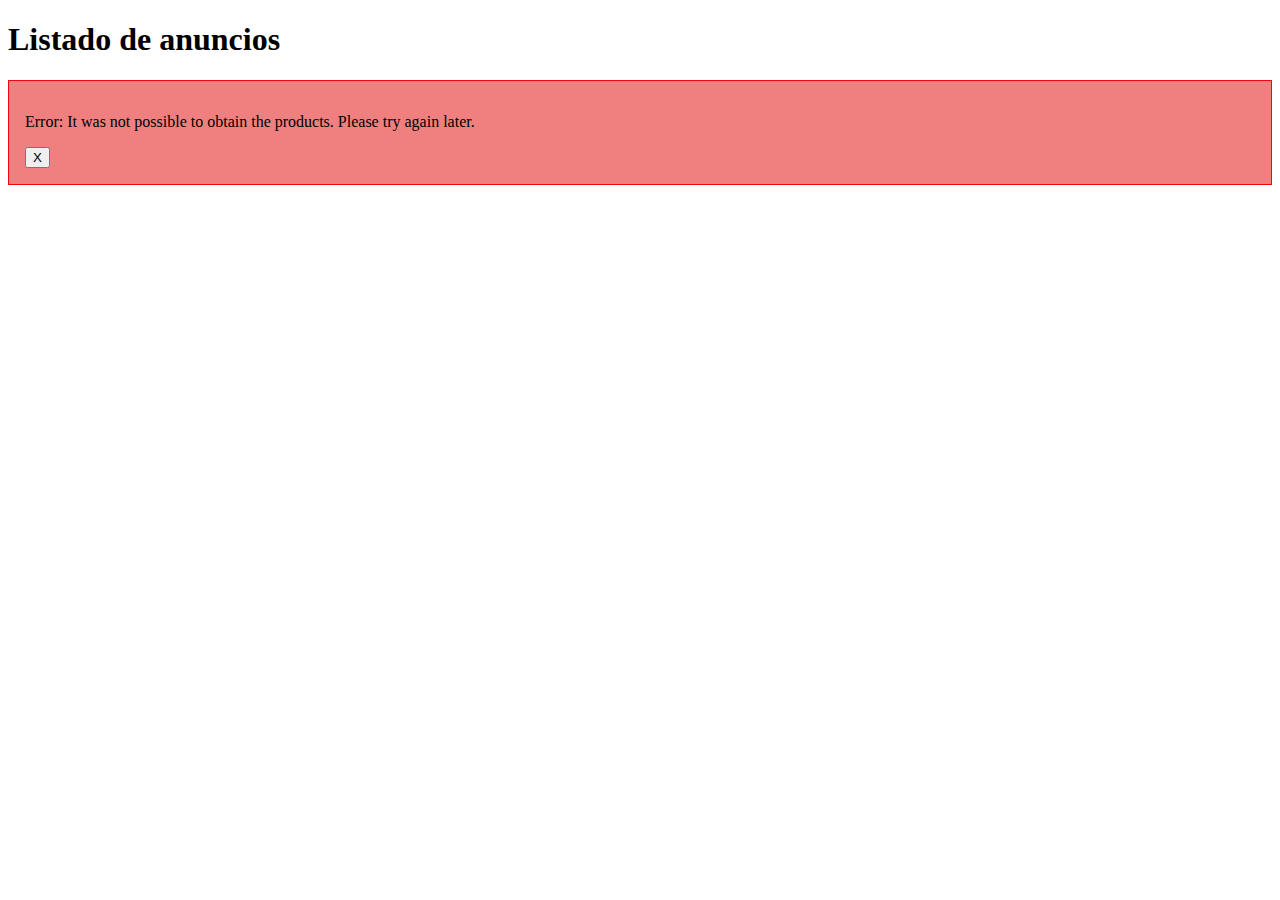
<file: index.html>
<!DOCTYPE html>
<html lang="en">

<head>
    <meta charset="UTF-8">
    <meta name="viewport" content="width=device-width, initial-scale=1.0">
    <title>Wajapop</title>
    <link rel="stylesheet" href="./loader/loader.css">
    <link rel="stylesheet" href="./notifications/notifications.css">
</head>

<body>
    <h1>Listado de anuncios</h1>

    <div class="notifications"></div>
    <div class="loader hidden"></div>
    <div class="show-products"></div>
    <script type="module" src="./index.js"></script>
</body>

</html>
</file>
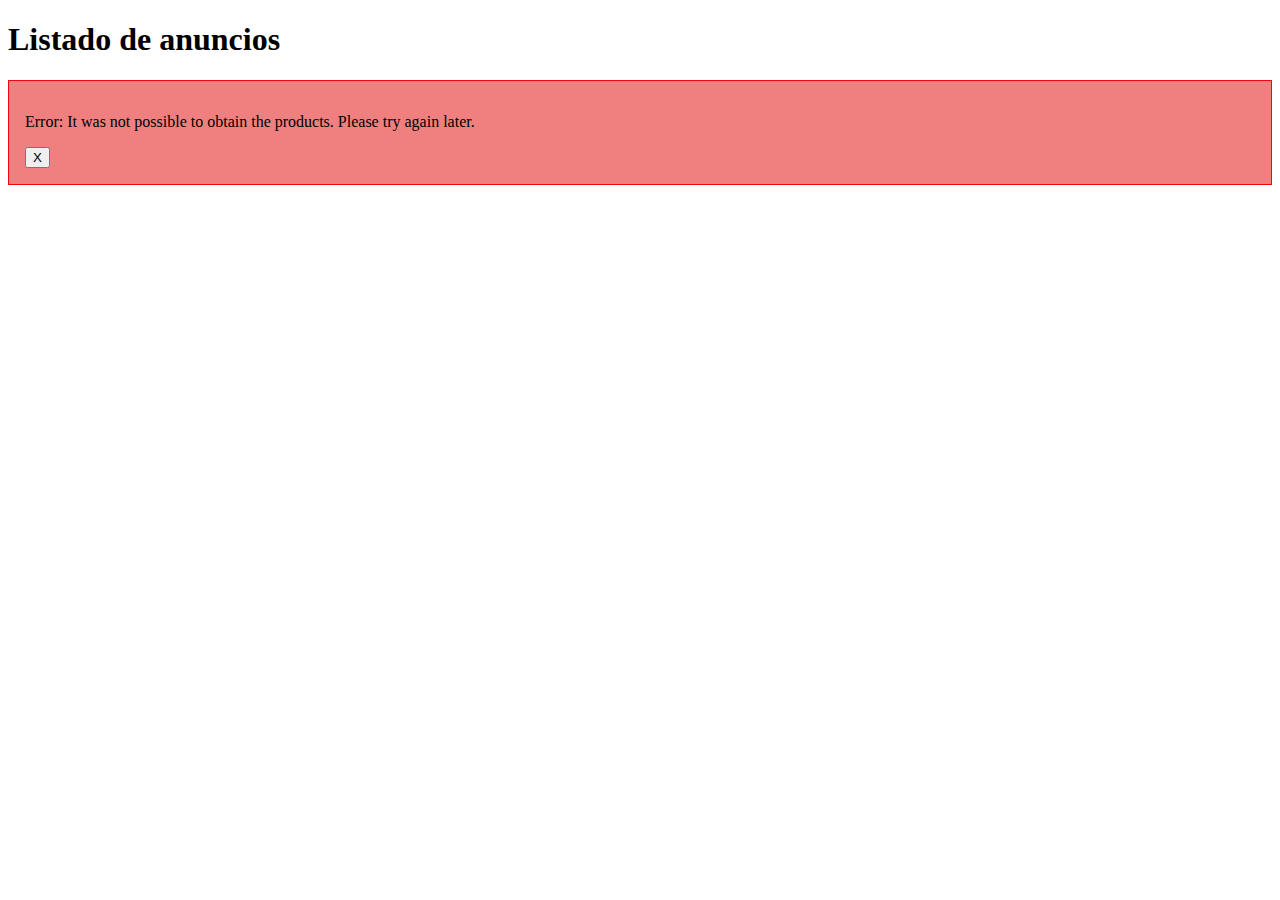
<file: ad-detail.html>
<!DOCTYPE html>
<html lang="en">

<head>
    <meta charset="UTF-8">
    <meta name="viewport" content="width=device-width, initial-scale=1.0">
    <title>Ad detail</title>
    <link rel="stylesheet" href="./loader/loader.css">
    <link rel="stylesheet" href="./notifications/notifications.css">
</head>

<body>
    <div class="loader hidden"></div>
    <div class="notifications"></div>

    <div class="ad-container"></div>

    <script type="module" src="./ad-detail.js"></script>
</body>

</html>
</file>
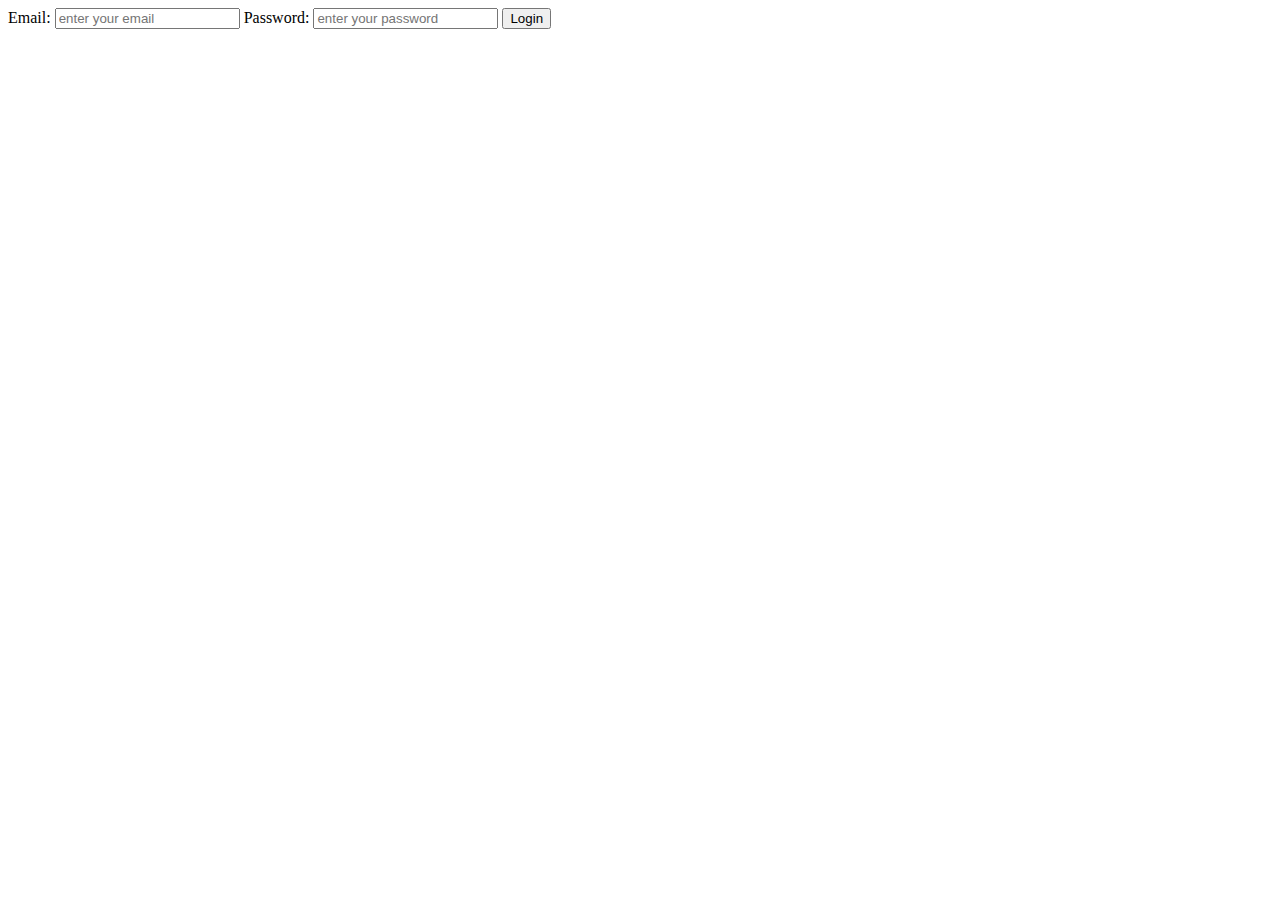
<file: login.html>
<!DOCTYPE html>
<html lang="en">

<head>
    <meta charset="UTF-8">
    <meta name="viewport" content="width=device-width, initial-scale=1.0">
    <title>Login</title>
    <link rel="stylesheet" href="./loader/loader.css">
    <link rel="stylesheet" href="./notifications/notifications.css">
</head>

<body>
    <form>
        <label for="email">Email: </label>
        <input type="email" id="email" name="email" placeholder="enter your email" required>

        <label for="password">Password: </label>
        <input type="password" id="password" name="password" placeholder="enter your password" required minlength="6">

        <button type="submit">Login</button>
    </form>

    <div class="notifications"></div>
    <div class="loader hidden"></div>
    <script type="module" src="./login.js"></script>

</body>

</html>
</file>
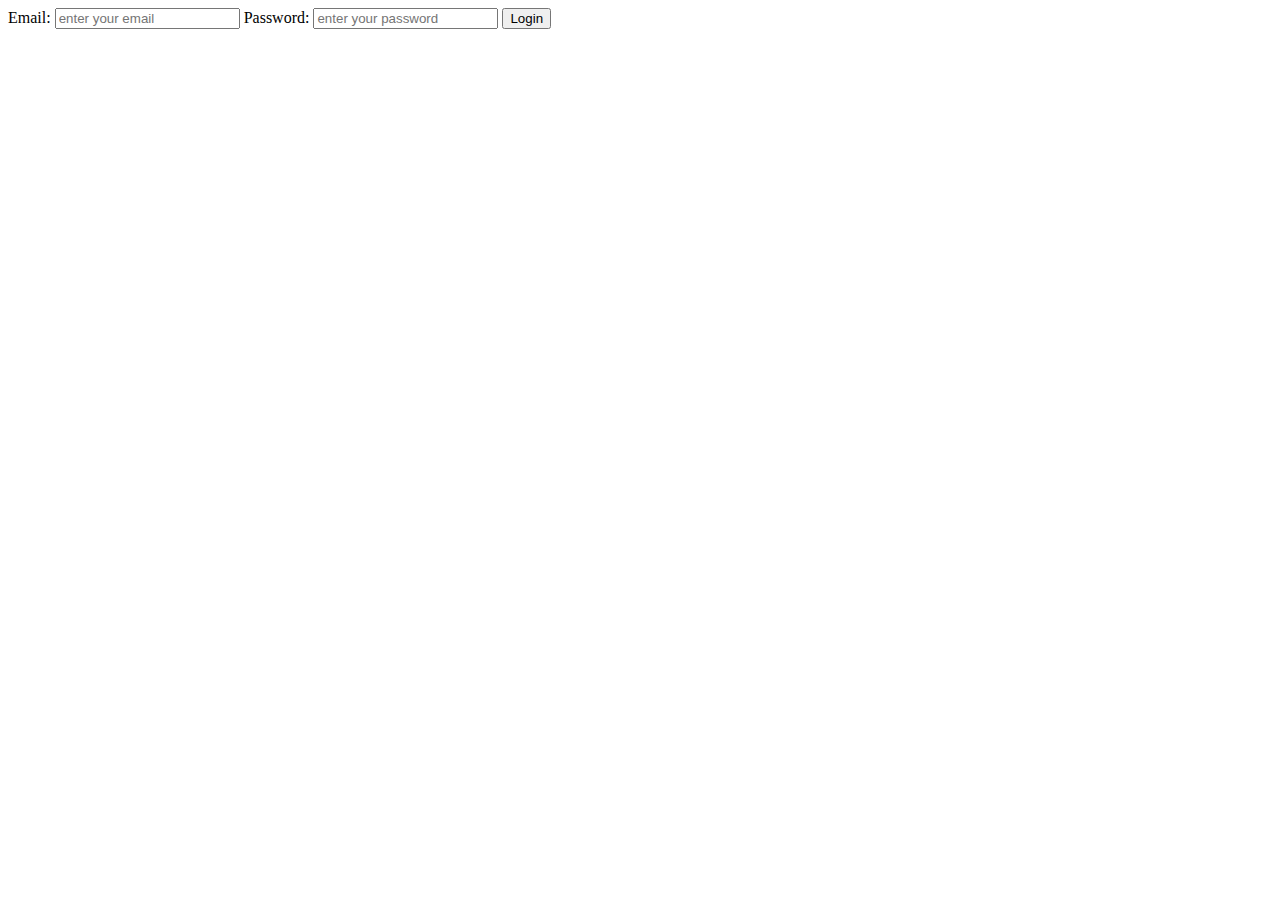
<file: new-ad.html>
<!DOCTYPE html>
<html lang="en">

<head>
    <meta charset="UTF-8">
    <meta name="viewport" content="width=device-width, initial-scale=1.0">
    <title>New Product</title>
    <link rel="stylesheet" href="./loader/loader.css">
    <link rel="stylesheet" href="./notifications/notifications.css">
</head>

<body>
    <h1>Create new product ad</h1>

    <form enctype="multipart/form-data">

        <label for="product-name">Product name</label>
        <input type="text" id="product-name" name="product-name" required>

        <label for="product-description">Description</label>
        <textarea name="product-description" id="product-description" required maxlength="50"></textarea>

        <label for="product-price">Price(€)</label>
        <input type="number" name="product-price" id="product-price" required>

        <div>
            <p>Ad type</p>

            <label for="sell-product">Sell</label>
            <input type="radio" id="sell-product" name="ad-type" value="sell" required>

            <label for="buy-product">Buy</label>
            <input type="radio" id="buy-product" name="ad-type" value="buy">
        </div>

        <label for="product-img">Upload image</label>
        <input type="file" name="product-img" id="product-img">

        <button>Post ad</button>
    </form>

    <div class="notifications"></div>
    <div class="loader hidden"></div>

    <script type="module" src="./new-ad.js"></script>

</body>

</html>
</file>
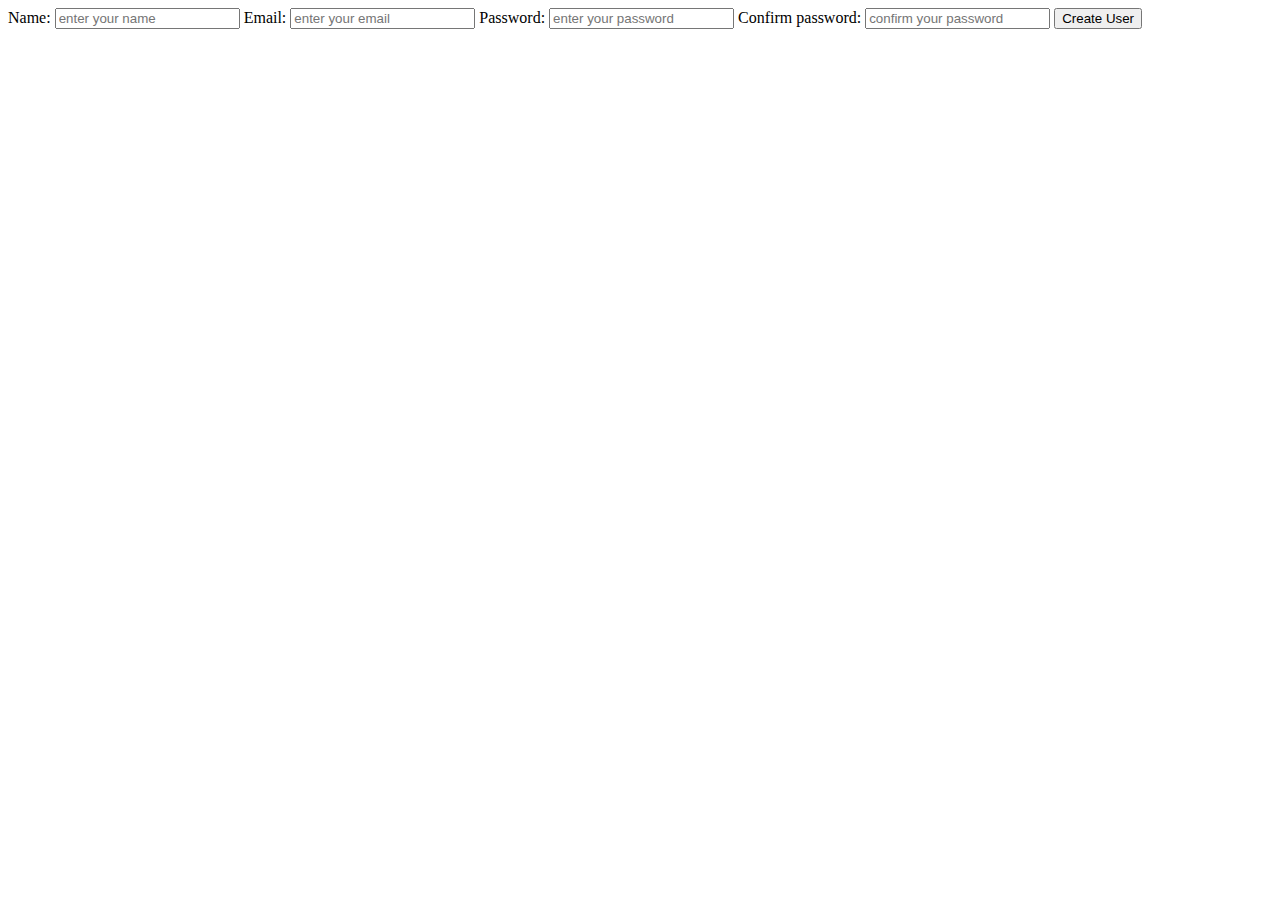
<file: register.html>
<!DOCTYPE html>
<html lang="en">

<head>
    <meta charset="UTF-8">
    <meta name="viewport" content="width=device-width, initial-scale=1.0">
    <title>Register</title>
    <link rel="stylesheet" href="./notifications/notifications.css">
</head>

<body>
    <form>
        <label for="name">Name: </label>
        <input type="text" id="name" name="name" placeholder="enter your name">

        <label for="email">Email: </label>
        <input type="email" id="email" name="email" placeholder="enter your email" required>

        <label for="password">Password: </label>
        <input type="password" id="password" name="password" placeholder="enter your password" required minlength="6">

        <label for="password-confirm">Confirm password: </label>
        <input type="password" id="password-confirm" name="password" placeholder="confirm your password" required
            minlength="6">

        <button type="submit">Create User</button>
    </form>

    <div class="notifications"></div>
    <script type="module" src="./register.js"></script>
</body>

</html>
</file>
<file: loader/loader.css>
/* HTML: <div class="loader"></div> */
.loader {
    display: inline-flex;
    gap: 5px;
    animation: l2-0 1s infinite linear;
}

.loader.hidden {
    display: none;
}

.loader:before,
.loader:after {
    content: "";
    width: 35px;
    aspect-ratio: 1;
    box-shadow: 0 0 0 3px inset #131313;
    animation: l2-1 1s infinite linear both;
}

.loader:after {
    animation-direction: reverse;
}

@keyframes l2-0 {
    0% {
        transform: rotate(0deg)
    }

    80%,
    100% {
        transform: rotate(180deg)
    }
}

@keyframes l2-1 {

    0%,
    20% {
        border-radius: 0
    }

    80%,
    100% {
        border-radius: 50%
    }
}
</file>
<file: notifications/notifications.css>
.notification {
    border: solid 1px;
    padding: 1rem;
}

.notification.success {
    background-color: lightblue;
    border-color: rgb(0, 172, 230);
}

.notification.error {
    background-color: lightcoral;
    border-color: rgb(242, 8, 8);
}
</file>
